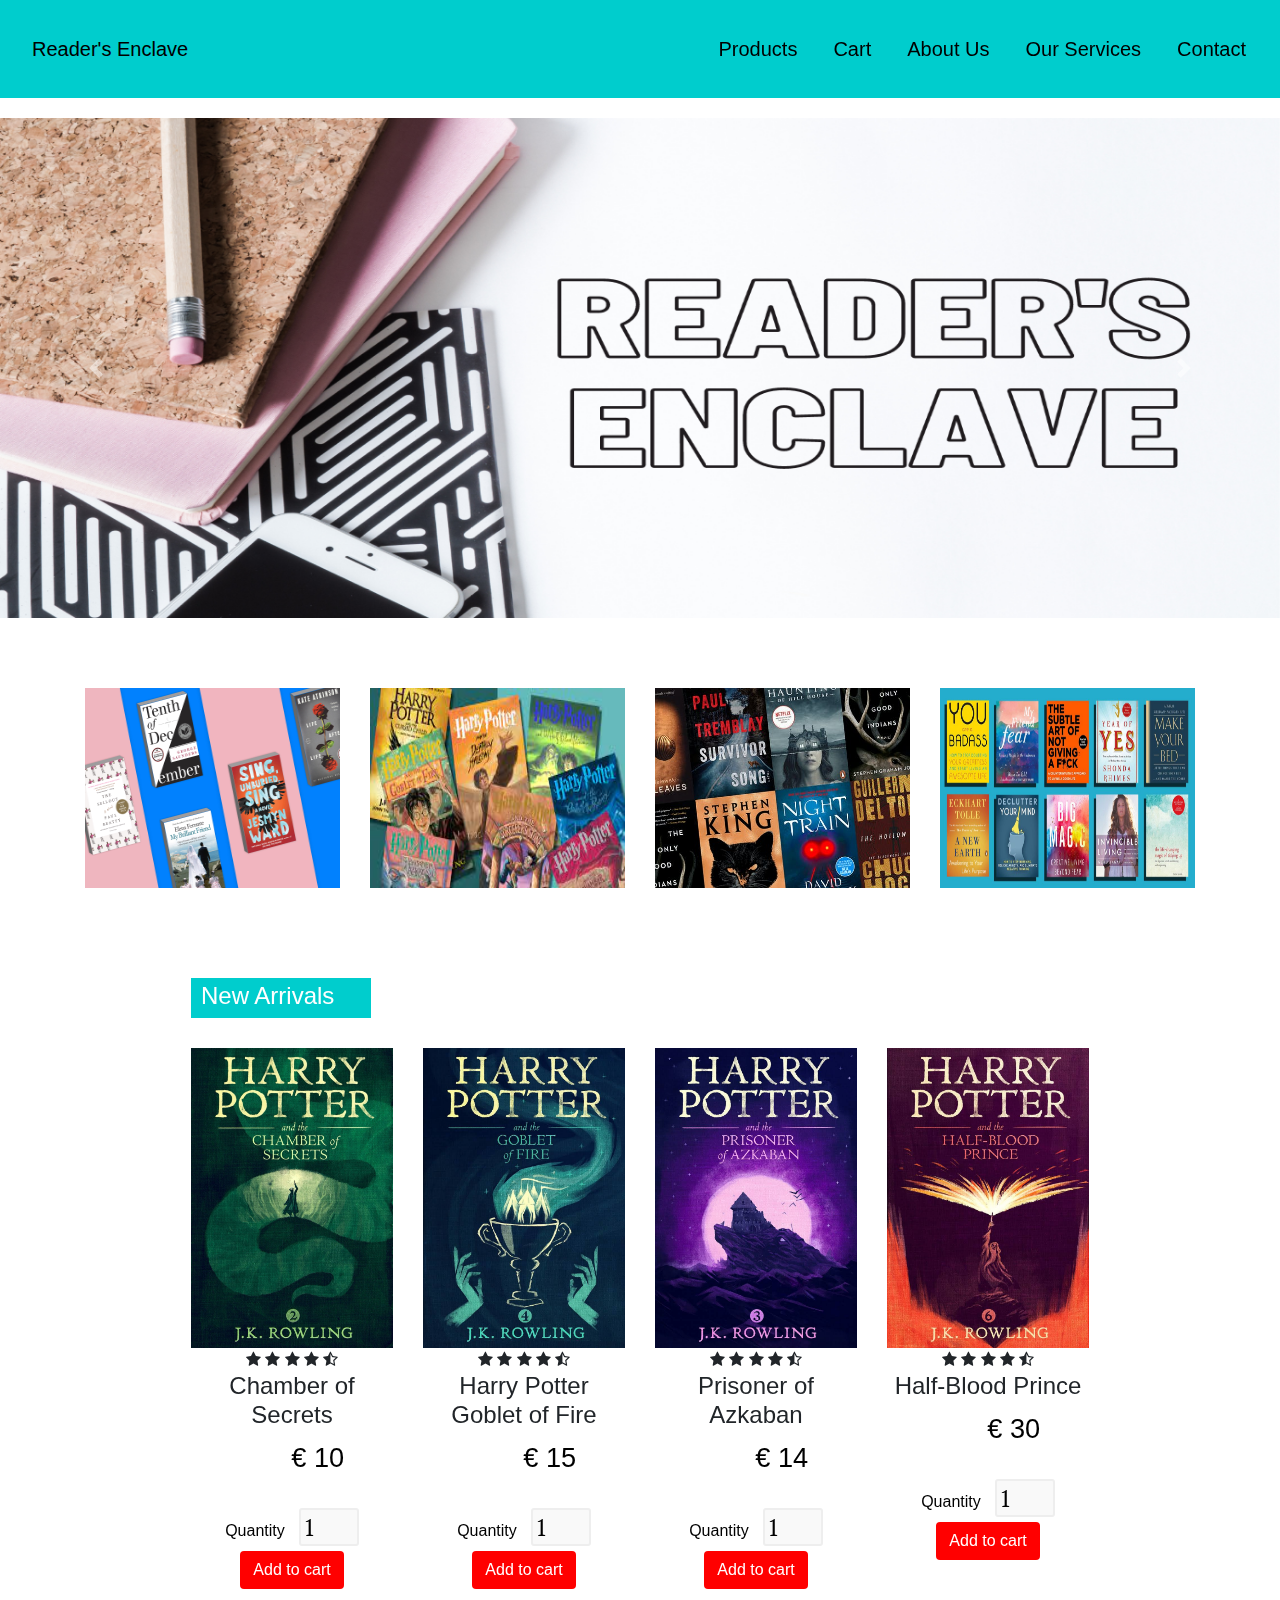
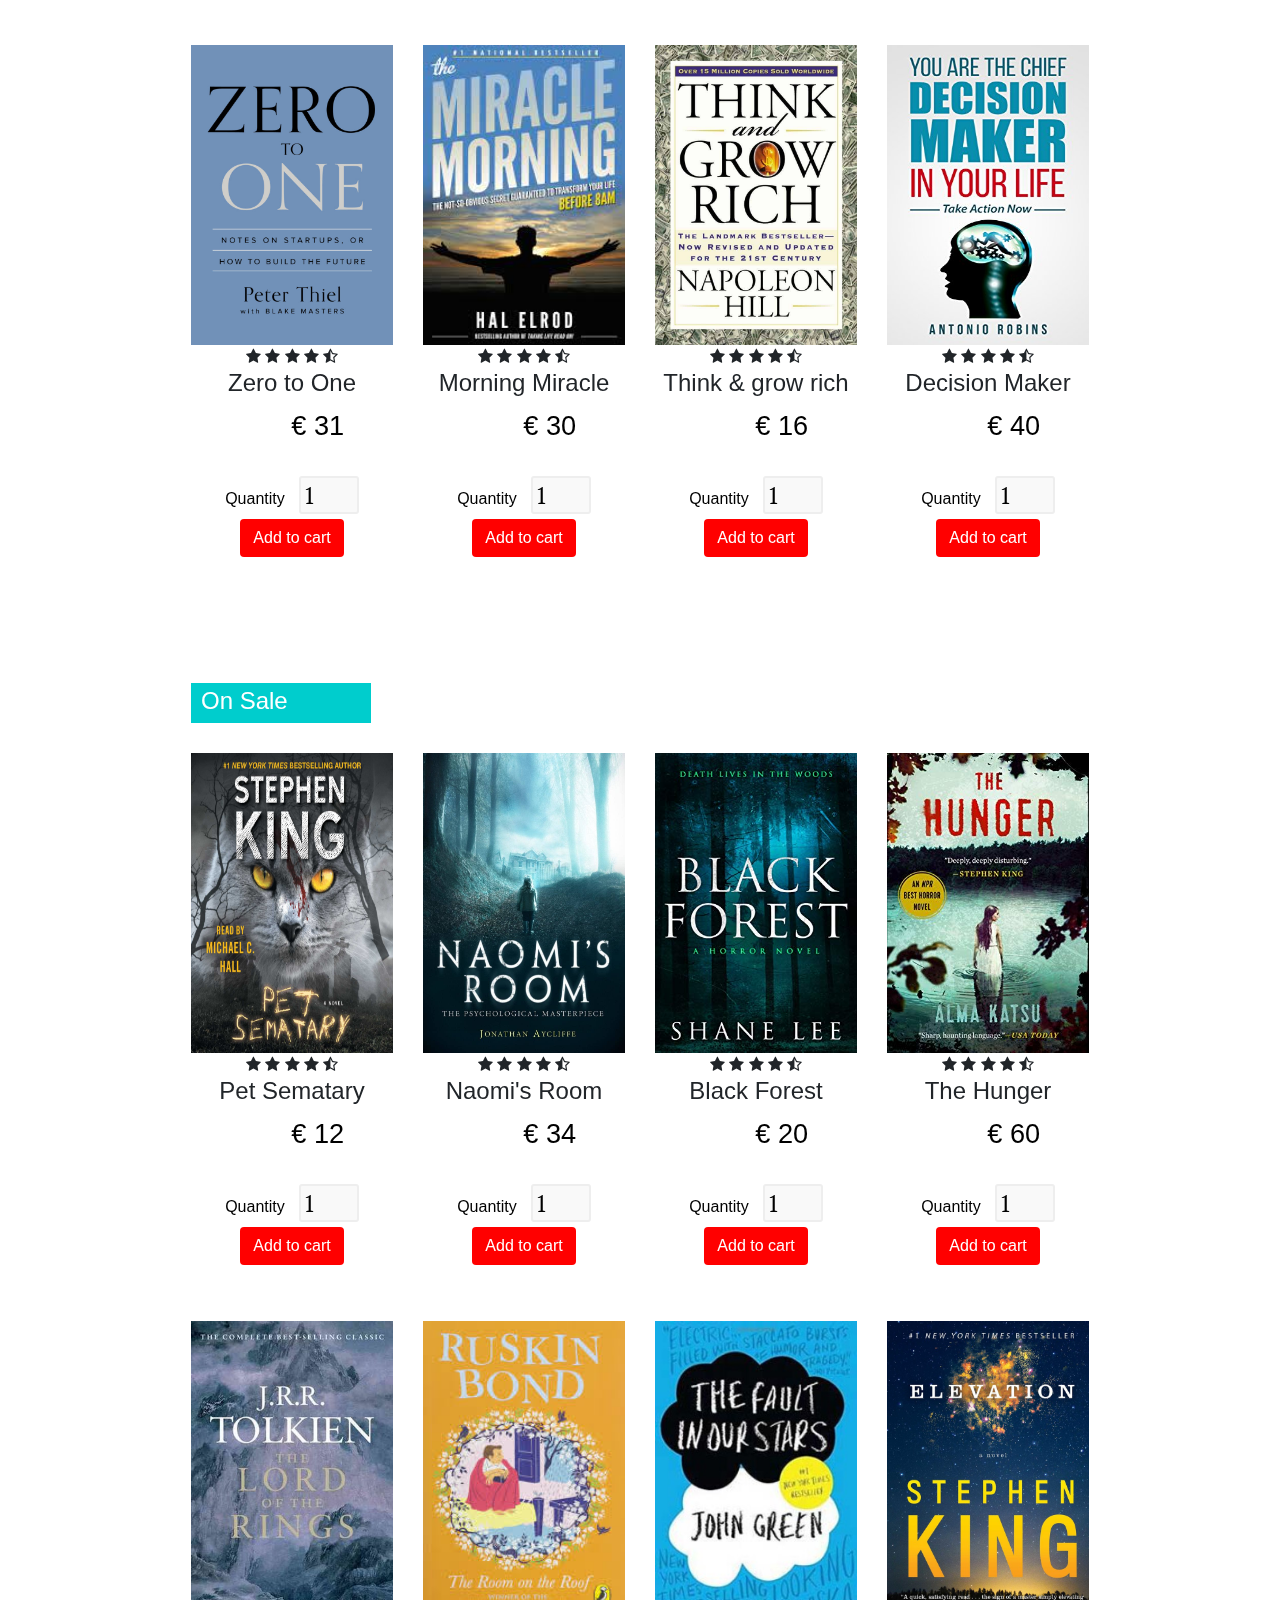
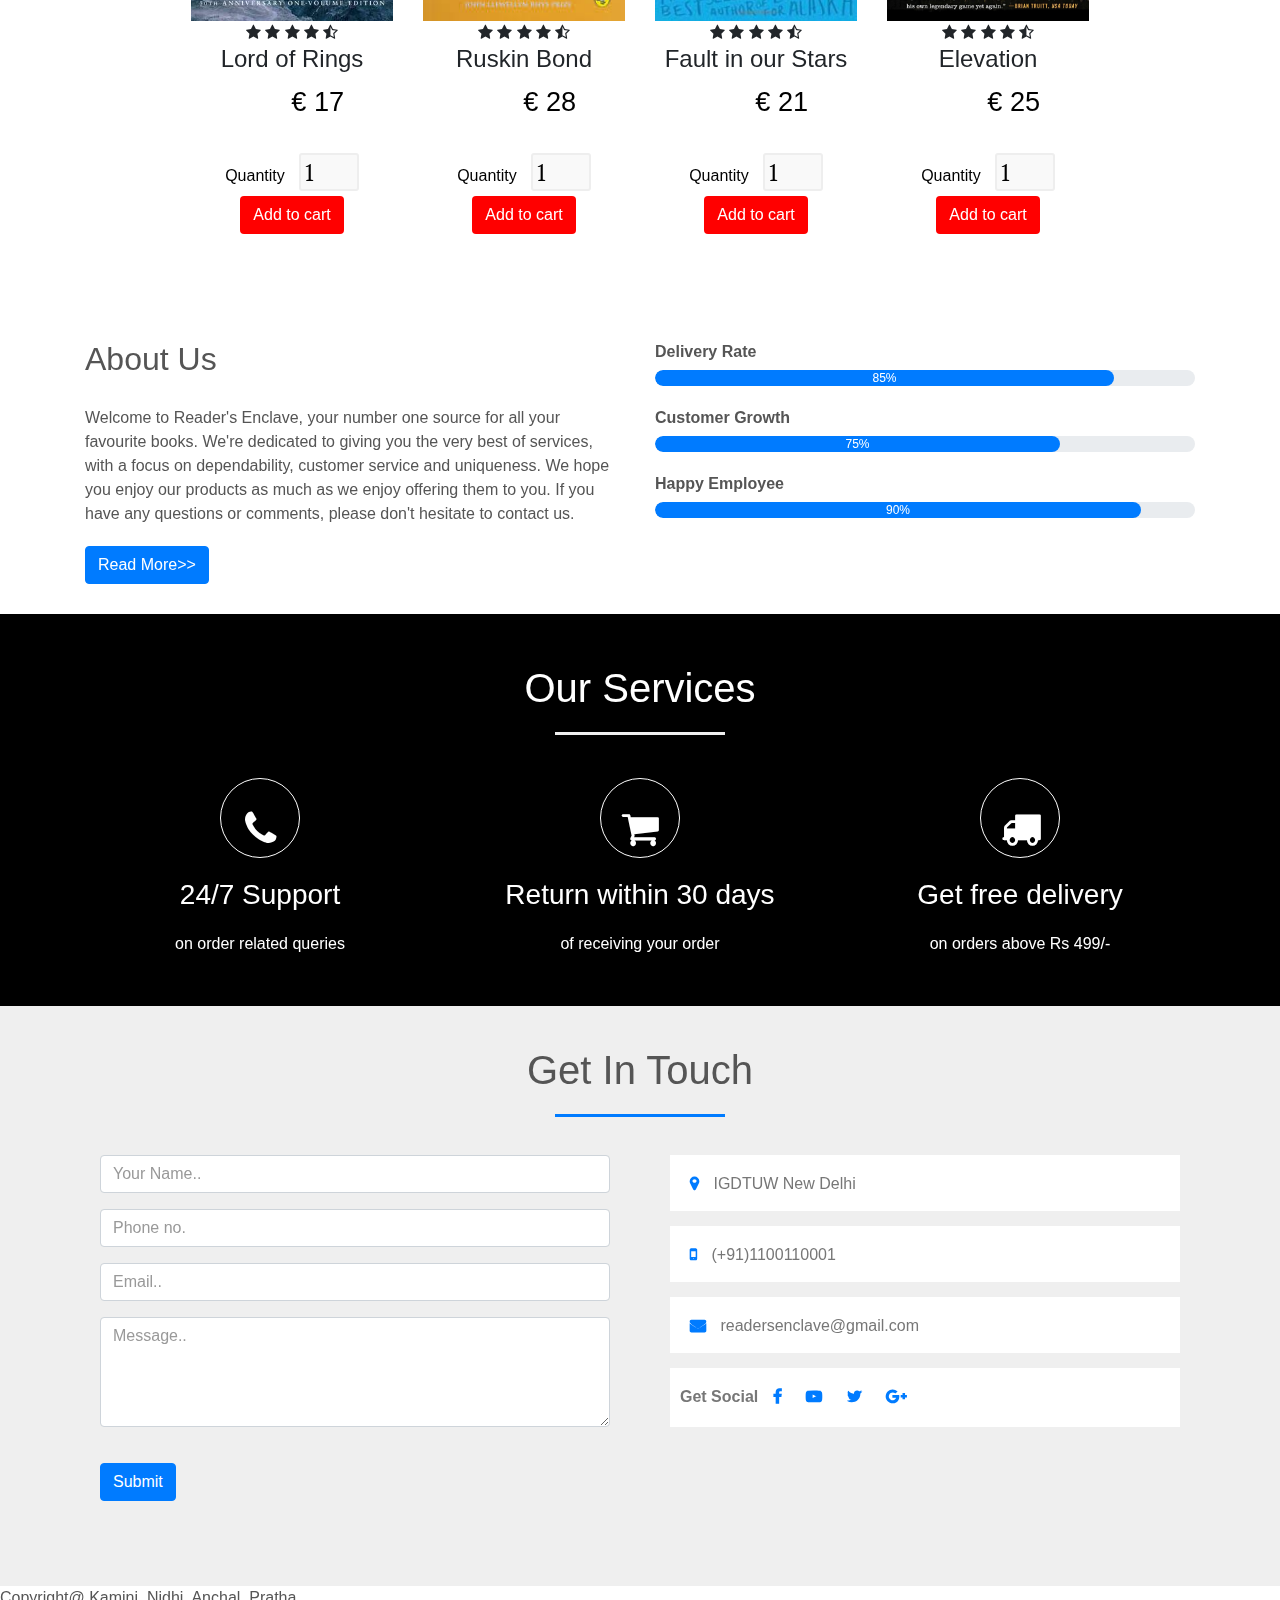
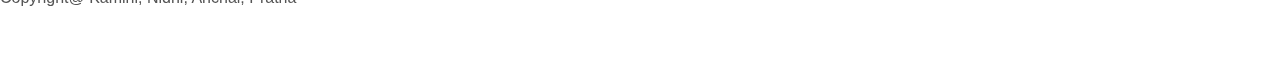
<file: Reader's Enclave/index.html>
<!DOCTYPE html>
<html>

<head>
	<title>Online Store</title>
	<meta charset="utf-8" />
	<meta name="viewpoint" content="width=device-width,initial-scal=1.0">
	<meta http-equip="X-UA-compatible" content="ie=edge">
	<link rel="stylesheet" href="style.css" media="screen" type="text/css" />
	<link rel="stylesheet" href="https://stackpath.bootstrapcdn.com/bootstrap/4.4.1/css/bootstrap.min.css">
	<link rel="stylesheet" href="https://stackpath.bootstrapcdn.com/font-awesome/4.7.0/css/font-awesome.min.css">
	<script type="text/javascript" src="http://ajax.googleapis.com/ajax/libs/jquery/2.0.3/jquery.min.js"></script>
	<script type="text/javascript" src="store_Jquery.js"></script>
	<script src="https://stackpath.bootstrapcdn.com/bootstrap/4.4.1/js/bootstrap.min.js"></script>
</head>

<body>

	<section id="nav-bar">
		<nav class="navbar navbar-expand-lg navbar-light">

			<button class="navbar-toggler" type="button" data-toggle="collapse" data-target="#navbarNav"
				aria-controls="navbarNav" aria-expanded="false" aria-label="Toggle navigation">
				<span class="navbar-toggler-icon"></span>
			</button>
			<div class="topnav">
				<a style="color:black;" class="active" href="#home">Reader's Enclave</a>
			</div>
			<div class="collapse navbar-collapse" id="navbarNav">

				<ul class="navbar-nav ml-auto">

					<li class="nav-item">
						<a style="color:black;" class="nav-link" href="#new-arrivals">Products</a>
					</li>
					<li class="nav-item">
						<a style="color:black;" class="nav-link" href="cart.html">Cart</a>

					</li>


					<li class="nav-item">
						<a style="color:black;" class="nav-link" href="#about">About Us</a>
					</li>

					<li class="nav-item">
						<a style="color:black;" class="nav-link" href="#services">Our Services</a>
					</li>


					<li class="nav-item">
						<a style="color:black;" class="nav-link" href="#contact">Contact</a>
					</li>


				</ul>
			</div>
		</nav>


		<div class="slider">
			<div id="carouselExampleInterval" class="carousel slide" data-ride="carousel">
				<div class="carousel-inner">
					<div class="carousel-item active" data-interval="10000">
						<img src="images/image2.png" class="d-block w-100" alt="..." style="width:auto;height:500px;">
					</div>
					<div class="carousel-item" data-interval="2000">
						<img src="images/image1.jpg" class="d-block w-100" alt="..." style="width:auto;height:500px;">
					</div>
					<div class="carousel-item">
						<img src="images/image4.jpg" class="d-block w-100" alt="..." style="width:auto;height:500px;">
					</div>
				</div>
				<a class="carousel-control-prev" href="#carouselExampleInterval" role="button" data-slide="prev">
					<span class="carousel-control-prev-icon" aria-hidden="true"></span>
					<span class="sr-only">Previous</span>
				</a>
				<a class="carousel-control-next" href="#carouselExampleInterval" role="button" data-slide="next">
					<span class="carousel-control-next-icon" aria-hidden="true"></span>
					<span class="sr-only">Next</span>
				</a>
			</div>
		</div>




		<!------Featured Categories----->
		<section class="featured-categories">
			<div class="container">
				<div class="row">
					<div class="col-md-3">
						<img src="images/fiction.jpg">
					</div>
					<div class="col-md-3">
						<img src="images/harry.jfif">
					</div>
					<div class="col-md-3">
						<img src="images/horror.jpg">
					</div>
					<div class="col-md-3">
						<img src="images/motivation.jpg">
					</div>


				</div>

			</div>
		</section>


		<section id="new-arrivals">
			<div id="site">
				<div class="container">
					<div class="title-box">
						<h2>New Arrivals</h2>
					</div>
					<div class="row">
						<div class="col-md-3">
							<div class="product-top">
								<img src="images/ha1.jpg">
								<div class="overlay-right">
									<button type="button" class="btn btn-secondary" title="Quick Shop">
										<i class="fa fa-eye"></i>
									</button>

									<button type="button" class="btn btn-secondary" title="Add to Wishlist">
										<i class="fa fa-heart-o"></i>
									</button>

									<button type="button" class="btn btn-secondary" title="Add to Cart">
										<i class="fa fa-shopping-cart"></i>
									</button>
								</div>
							</div>


							<div class="product-bottom text-center">
								<i class="fa fa-star"></i>
								<i class="fa fa-star"></i>
								<i class="fa fa-star"></i>
								<i class="fa fa-star"></i>
								<i class="fa fa-star-half-o"></i>
								<h4>Chamber of Secrets</h4>
								<div class="product-description" data-name="Harry Potter Novel" data-price="10">

									<p class="product-price">&euro; 10</p>
									<form class="add-to-cart" action="cart.html" method="put">
										<div>
											<label for="qty-2">Quantity</label>
											<input type="text" name="qty-2" id="qty-2" class="qty" value="1" />
										</div>
										<p><input type="submit" value="Add to cart" class="btn" /></p>
									</form>

								</div>
							</div>
						</div>


						<div class="col-md-3">
							<div class="product-top">
								<img src="images/ha2.jfif">
								<div class="overlay-right">
									<button type="button" class="btn btn-secondary" title="Quick Shop">
										<i class="fa fa-eye"></i>
									</button>

									<button type="button" class="btn btn-secondary" title="Add to Wishlist">
										<i class="fa fa-heart-o"></i>
									</button>

									<button type="button" class="btn btn-secondary" title="Add to Cart">
										<i class="fa fa-shopping-cart"></i>
									</button>
								</div>
							</div>


							<div class="product-bottom text-center">
								<i class="fa fa-star"></i>
								<i class="fa fa-star"></i>
								<i class="fa fa-star"></i>
								<i class="fa fa-star"></i>
								<i class="fa fa-star-half-o"></i>
								<h4>Harry Potter Goblet of Fire</h4>
								<div class="product-description" data-name="Harry Potter Novel" data-price="15">

									<p class="product-price">&euro; 15</p>
									<form class="add-to-cart" action="cart.html" method="put">
										<div>
											<label for="qty-2">Quantity</label>
											<input type="text" name="qty-2" id="qty-2" class="qty" value="1" />
										</div>
										<p><input type="submit" value="Add to cart" class="btn" /></p>
									</form>

								</div>
							</div>
						</div>



						<div class="col-md-3">
							<div class="product-top">
								<img src="images/ha3.jfif">
								<div class="overlay-right">
									<button type="button" class="btn btn-secondary" title="Quick Shop">
										<i class="fa fa-eye"></i>
									</button>

									<button type="button" class="btn btn-secondary" title="Add to Wishlist">
										<i class="fa fa-heart-o"></i>
									</button>

									<button type="button" class="btn btn-secondary" title="Add to Cart">
										<i class="fa fa-shopping-cart"></i>
									</button>
								</div>
							</div>


							<div class="product-bottom text-center">
								<i class="fa fa-star"></i>
								<i class="fa fa-star"></i>
								<i class="fa fa-star"></i>
								<i class="fa fa-star"></i>
								<i class="fa fa-star-half-o"></i>
								<h4>Prisoner of Azkaban</h4>
								<div class="product-description" data-name="Harry Potter Novel" data-price="14">

									<p class="product-price">&euro; 14</p>
									<form class="add-to-cart" action="cart.html" method="put">
										<div>
											<label for="qty-2">Quantity</label>
											<input type="text" name="qty-2" id="qty-2" class="qty" value="1" />
										</div>
										<p><input type="submit" value="Add to cart" class="btn" /></p>
									</form>

								</div>
							</div>
						</div>



						<div class="col-md-3">
							<div class="product-top">
								<img src="images/ha4.jfif">
								<div class="overlay-right">
									<button type="button" class="btn btn-secondary" title="Quick Shop">
										<i class="fa fa-eye"></i>
									</button>

									<button type="button" class="btn btn-secondary" title="Add to Wishlist">
										<i class="fa fa-heart-o"></i>
									</button>

									<button type="button" class="btn btn-secondary" title="Add to Cart">
										<i class="fa fa-shopping-cart"></i>
									</button>
								</div>
							</div>


							<div class="product-bottom text-center">
								<i class="fa fa-star"></i>
								<i class="fa fa-star"></i>
								<i class="fa fa-star"></i>
								<i class="fa fa-star"></i>
								<i class="fa fa-star-half-o"></i>
								<h4>Half-Blood Prince</h4>
								<div class="product-description" data-name="Harry Potter Novel" data-price="30">

									<p class="product-price">&euro; 30</p>
									<form class="add-to-cart" action="cart.html" method="put">
										<div>
											<label for="qty-2">Quantity</label>
											<input type="text" name="qty-2" id="qty-2" class="qty" value="1" />
										</div>
										<p><input type="submit" value="Add to cart" class="btn" /></p>
									</form>

								</div>
							</div>
						</div>

					</div>



					<div class="row">
						<div class="col-md-3">
							<div class="product-top">
								<img src="images/m2.jpg">
								<div class="overlay-right">
									<button type="button" class="btn btn-secondary" title="Quick Shop">
										<i class="fa fa-eye"></i>
									</button>

									<button type="button" class="btn btn-secondary" title="Add to Wishlist">
										<i class="fa fa-heart-o"></i>
									</button>

									<button type="button" class="btn btn-secondary" title="Add to Cart">
										<i class="fa fa-shopping-cart"></i>
									</button>
								</div>
							</div>


							<div class="product-bottom text-center">
								<i class="fa fa-star"></i>
								<i class="fa fa-star"></i>
								<i class="fa fa-star"></i>
								<i class="fa fa-star"></i>
								<i class="fa fa-star-half-o"></i>
								<h4>Zero to One</h4>
								<div class="product-description" data-name="Motivational Book" data-price="31">

									<p class="product-price">&euro; 31</p>
									<form class="add-to-cart" action="cart.html" method="put">
										<div>
											<label for="qty-2">Quantity</label>
											<input type="text" name="qty-2" id="qty-2" class="qty" value="1" />
										</div>
										<p><input type="submit" value="Add to cart" class="btn" /></p>
									</form>

								</div>
							</div>
						</div>


						<div class="col-md-3">
							<div class="product-top">
								<img src="images/m3.jfif">
								<div class="overlay-right">
									<button type="button" class="btn btn-secondary" title="Quick Shop">
										<i class="fa fa-eye"></i>
									</button>

									<button type="button" class="btn btn-secondary" title="Add to Wishlist">
										<i class="fa fa-heart-o"></i>
									</button>

									<button type="button" class="btn btn-secondary" title="Add to Cart">
										<i class="fa fa-shopping-cart"></i>
									</button>
								</div>
							</div>


							<div class="product-bottom text-center">
								<i class="fa fa-star"></i>
								<i class="fa fa-star"></i>
								<i class="fa fa-star"></i>
								<i class="fa fa-star"></i>
								<i class="fa fa-star-half-o"></i>
								<h4>Morning Miracle</h4>
								<div class="product-description" data-name="Motivational Book" data-price="30">

									<p class="product-price">&euro; 30</p>
									<form class="add-to-cart" action="cart.html" method="put">
										<div>
											<label for="qty-2">Quantity</label>
											<input type="text" name="qty-2" id="qty-2" class="qty" value="1" />
										</div>
										<p><input type="submit" value="Add to cart" class="btn" /></p>
									</form>

								</div>
							</div>
						</div>



						<div class="col-md-3">
							<div class="product-top">
								<img src="images/m4.jpg">
								<div class="overlay-right">
									<button type="button" class="btn btn-secondary" title="Quick Shop">
										<i class="fa fa-eye"></i>
									</button>

									<button type="button" class="btn btn-secondary" title="Add to Wishlist">
										<i class="fa fa-heart-o"></i>
									</button>

									<button type="button" class="btn btn-secondary" title="Add to Cart">
										<i class="fa fa-shopping-cart"></i>
									</button>
								</div>
							</div>


							<div class="product-bottom text-center">
								<i class="fa fa-star"></i>
								<i class="fa fa-star"></i>
								<i class="fa fa-star"></i>
								<i class="fa fa-star"></i>
								<i class="fa fa-star-half-o"></i>
								<h4>Think & grow rich</h4>
								<div class="product-description" data-name="Motivational Book" data-price="16">

									<p class="product-price">&euro; 16</p>
									<form class="add-to-cart" action="cart.html" method="put">
										<div>
											<label for="qty-2">Quantity</label>
											<input type="text" name="qty-2" id="qty-2" class="qty" value="1" />
										</div>
										<p><input type="submit" value="Add to cart" class="btn" /></p>
									</form>

								</div>
							</div>
						</div>



						<div class="col-md-3">
							<div class="product-top">
								<img src="images/m1.jpg">
								<div class="overlay-right">
									<button type="button" class="btn btn-secondary" title="Quick Shop">
										<i class="fa fa-eye"></i>
									</button>

									<button type="button" class="btn btn-secondary" title="Add to Wishlist">
										<i class="fa fa-heart-o"></i>
									</button>

									<button type="button" class="btn btn-secondary" title="Add to Cart">
										<i class="fa fa-shopping-cart"></i>
									</button>
								</div>
							</div>


							<div class="product-bottom text-center">
								<i class="fa fa-star"></i>
								<i class="fa fa-star"></i>
								<i class="fa fa-star"></i>
								<i class="fa fa-star"></i>
								<i class="fa fa-star-half-o"></i>
								<h4>Decision Maker</h4>
								<div class="product-description" data-name="Motivational Book" data-price="40">

									<p class="product-price">&euro; 40</p>
									<form class="add-to-cart" action="cart.html" method="put">
										<div>
											<label for="qty-2">Quantity</label>
											<input type="text" name="qty-2" id="qty-2" class="qty" value="1" />
										</div>
										<p><input type="submit" value="Add to cart" class="btn" /></p>
									</form>

								</div>
							</div>
						</div>
					</div>






				</div>
			</div>
		</section>


		<section class="on-sale">
			<div id="site">
				<div class="container">
					<div class="title-box">
						<h2>On Sale</h2>
					</div>
					<div class="row">
						<div class="col-md-3">
							<div class="product-top">
								<img src="images/h1.jpg">
								<div class="overlay-right">
									<button type="button" class="btn btn-secondary" title="Quick Shop">
										<i class="fa fa-eye"></i>
									</button>

									<button type="button" class="btn btn-secondary" title="Add to Wishlist">
										<i class="fa fa-heart-o"></i>
									</button>

									<button type="button" class="btn btn-secondary" title="Add to Cart">
										<i class="fa fa-shopping-cart"></i>
									</button>
								</div>
							</div>


							<div class="product-bottom text-center">
								<i class="fa fa-star"></i>
								<i class="fa fa-star"></i>
								<i class="fa fa-star"></i>
								<i class="fa fa-star"></i>
								<i class="fa fa-star-half-o"></i>
								<h4>Pet Sematary</h4>
								<div class="product-description" data-name="Horror Book" data-price="12">

									<p class="product-price">&euro; 12</p>
									<form class="add-to-cart" action="cart.html" method="put">
										<div>
											<label for="qty-2">Quantity</label>
											<input type="text" name="qty-2" id="qty-2" class="qty" value="1" />
										</div>
										<p><input type="submit" value="Add to cart" class="btn" /></p>
									</form>

								</div>
							</div>
						</div>


						<div class="col-md-3">
							<div class="product-top">
								<img src="images/h2.jpg">
								<div class="overlay-right">
									<button type="button" class="btn btn-secondary" title="Quick Shop">
										<i class="fa fa-eye"></i>
									</button>

									<button type="button" class="btn btn-secondary" title="Add to Wishlist">
										<i class="fa fa-heart-o"></i>
									</button>

									<button type="button" class="btn btn-secondary" title="Add to Cart">
										<i class="fa fa-shopping-cart"></i>
									</button>
								</div>
							</div>


							<div class="product-bottom text-center">
								<i class="fa fa-star"></i>
								<i class="fa fa-star"></i>
								<i class="fa fa-star"></i>
								<i class="fa fa-star"></i>
								<i class="fa fa-star-half-o"></i>
								<h4>Naomi's Room</h4>

								<div class="product-description" data-name="Horror Book" data-price="34">

									<p class="product-price">&euro; 34</p>
									<form class="add-to-cart" action="cart.html" method="put">
										<div>
											<label for="qty-2">Quantity</label>
											<input type="text" name="qty-2" id="qty-2" class="qty" value="1" />
										</div>
										<p><input type="submit" value="Add to cart" class="btn" /></p>
									</form>

								</div>
							</div>
						</div>



						<div class="col-md-3">
							<div class="product-top">
								<img src="images/h3.jpg">
								<div class="overlay-right">
									<button type="button" class="btn btn-secondary" title="Quick Shop">
										<i class="fa fa-eye"></i>
									</button>

									<button type="button" class="btn btn-secondary" title="Add to Wishlist">
										<i class="fa fa-heart-o"></i>
									</button>

									<button type="button" class="btn btn-secondary" title="Add to Cart">
										<i class="fa fa-shopping-cart"></i>
									</button>
								</div>
							</div>


							<div class="product-bottom text-center">
								<i class="fa fa-star"></i>
								<i class="fa fa-star"></i>
								<i class="fa fa-star"></i>
								<i class="fa fa-star"></i>
								<i class="fa fa-star-half-o"></i>
								<h4>Black Forest</h4>
								<div class="product-description" data-name="Horror Book" data-price="20">

									<p class="product-price">&euro; 20</p>
									<form class="add-to-cart" action="cart.html" method="put">
										<div>
											<label for="qty-2">Quantity</label>
											<input type="text" name="qty-2" id="qty-2" class="qty" value="1" />
										</div>
										<p><input type="submit" value="Add to cart" class="btn" /></p>
									</form>

								</div>
							</div>
						</div>



						<div class="col-md-3">
							<div class="product-top">
								<img src="images/h4.jpg">
								<div class="overlay-right">
									<button type="button" class="btn btn-secondary" title="Quick Shop">
										<i class="fa fa-eye"></i>
									</button>

									<button type="button" class="btn btn-secondary" title="Add to Wishlist">
										<i class="fa fa-heart-o"></i>
									</button>

									<button type="button" class="btn btn-secondary" title="Add to Cart">
										<i class="fa fa-shopping-cart"></i>
									</button>
								</div>
							</div>


							<div class="product-bottom text-center">
								<i class="fa fa-star"></i>
								<i class="fa fa-star"></i>
								<i class="fa fa-star"></i>
								<i class="fa fa-star"></i>
								<i class="fa fa-star-half-o"></i>
								<h4>The Hunger</h4>
								<div class="product-description" data-name="Horror Book" data-price="60">

									<p class="product-price">&euro; 60</p>
									<form class="add-to-cart" action="cart.html" method="put">
										<div>
											<label for="qty-2">Quantity</label>
											<input type="text" name="qty-2" id="qty-2" class="qty" value="1" />
										</div>
										<p><input type="submit" value="Add to cart" class="btn" /></p>
									</form>

								</div>
							</div>
						</div>

					</div>



					<div class="row">
						<div class="col-md-3">
							<div class="product-top">
								<img src="images/f1.jpg">
								<div class="overlay-right">
									<button type="button" class="btn btn-secondary" title="Quick Shop">
										<i class="fa fa-eye"></i>
									</button>

									<button type="button" class="btn btn-secondary" title="Add to Wishlist">
										<i class="fa fa-heart-o"></i>
									</button>


								</div>
							</div>


							<div class="product-bottom text-center">
								<i class="fa fa-star"></i>
								<i class="fa fa-star"></i>
								<i class="fa fa-star"></i>
								<i class="fa fa-star"></i>
								<i class="fa fa-star-half-o"></i>
								<h4>Lord of Rings</h4>
								<div class="product-description" data-name="Fiction" data-price="17">

									<p class="product-price">&euro; 17</p>
									<form class="add-to-cart" action="cart.html" method="put">
										<div>
											<label for="qty-2">Quantity</label>
											<input type="text" name="qty-2" id="qty-2" class="qty" value="1" />
										</div>
										<p><input type="submit" value="Add to cart" class="btn" /></p>
									</form>

								</div>
							</div>
						</div>


						<div class="col-md-3">
							<div class="product-top">
								<img src="images/f2.jfif">
								<div class="overlay-right">
									<button type="button" class="btn btn-secondary" title="Quick Shop">
										<i class="fa fa-eye"></i>
									</button>

									<button type="button" class="btn btn-secondary" title="Add to Wishlist">
										<i class="fa fa-heart-o"></i>
									</button>

									<button type="button" class="btn btn-secondary" title="Add to Cart">
										<i class="fa fa-shopping-cart"></i>
									</button>
								</div>
							</div>


							<div class="product-bottom text-center">
								<i class="fa fa-star"></i>
								<i class="fa fa-star"></i>
								<i class="fa fa-star"></i>
								<i class="fa fa-star"></i>
								<i class="fa fa-star-half-o"></i>
								<h4>Ruskin Bond</h4>
								<div class="product-description" data-name="Fiction" data-price="28">

									<p class="product-price">&euro; 28</p>
									<form class="add-to-cart" action="cart.html" method="put">
										<div>
											<label for="qty-2">Quantity</label>
											<input type="text" name="qty-2" id="qty-2" class="qty" value="1" />
										</div>
										<p><input type="submit" value="Add to cart" class="btn" /></p>
									</form>

								</div>
							</div>
						</div>



						<div class="col-md-3">
							<div class="product-top">
								<img src="images/f3.jfif">
								<div class="overlay-right">
									<button type="button" class="btn btn-secondary" title="Quick Shop">
										<i class="fa fa-eye"></i>
									</button>

									<button type="button" class="btn btn-secondary" title="Add to Wishlist">
										<i class="fa fa-heart-o"></i>
									</button>

									<button type="button" class="btn btn-secondary" title="Add to Cart">
										<i class="fa fa-shopping-cart"></i>
									</button>
								</div>
							</div>


							<div class="product-bottom text-center">
								<i class="fa fa-star"></i>
								<i class="fa fa-star"></i>
								<i class="fa fa-star"></i>
								<i class="fa fa-star"></i>
								<i class="fa fa-star-half-o"></i>
								<h4>Fault in our Stars</h4>
								<div class="product-description" data-name="Fiction" data-price="21">

									<p class="product-price">&euro; 21</p>
									<form class="add-to-cart" action="cart.html" method="put">
										<div>
											<label for="qty-2">Quantity</label>
											<input type="text" name="qty-2" id="qty-2" class="qty" value="1" />
										</div>
										<p><input type="submit" value="Add to cart" class="btn" /></p>
									</form>

								</div>
							</div>
						</div>



						<div class="col-md-3">
							<div class="product-top">
								<img src="images/f4.jpg">
								<div class="overlay-right">
									<button type="button" class="btn btn-secondary" title="Quick Shop">
										<i class="fa fa-eye"></i>
									</button>

									<button type="button" class="btn btn-secondary" title="Add to Wishlist">
										<i class="fa fa-heart-o"></i>
									</button>

									<button type="button" class="btn btn-secondary" title="Add to Cart">
										<i class="fa fa-shopping-cart"></i>
									</button>
								</div>
							</div>


							<div class="product-bottom text-center">
								<i class="fa fa-star"></i>
								<i class="fa fa-star"></i>
								<i class="fa fa-star"></i>
								<i class="fa fa-star"></i>
								<i class="fa fa-star-half-o"></i>
								<h4>Elevation</h4>

								<div class="product-description" data-name="Fiction" data-price="25">

									<p class="product-price">&euro; 25</p>
									<form class="add-to-cart" action="cart.html" method="put">
										<div>
											<label for="qty-2">Quantity</label>
											<input type="text" name="qty-2" id="qty-2" class="qty" value="1" />
										</div>
										<p><input type="submit" value="Add to cart" class="btn" /></p>
									</form>

								</div>
							</div>
						</div>
					</div>






				</div>
			</div>
		</section>















		<!------About Section------->
		<section id="about">
			<div class="container">
				<div class="row">
					<div class="col-md-6">
						<h2>About Us</h2>
						<div class="about-content">
							Welcome to Reader's Enclave, your number one source for all your favourite books. We're
							dedicated to giving you the very best of services, with a focus on dependability, customer
							service and uniqueness.
							We hope you enjoy our products as much as we enjoy offering them to you. If you have any
							questions or comments, please don't hesitate to contact us.


						</div>
						<button type="button" class="btn btn-primary">Read More>>

						</button>

					</div>
					<div class="col-md-6 skills-bar">
						<p>Delivery Rate</p>
						<div class="progress">
							<div class="progress-bar" style="width:85%;">85%</div>
						</div>

						<p>Customer Growth</p>
						<div class="progress">
							<div class="progress-bar" style="width:75%;">75%</div>
						</div>

						<p>Happy Employee</p>
						<div class="progress">
							<div class="progress-bar" style="width:90%;">90%</div>
						</div>

					</div>
				</div>

			</div>

			<!------Services Section------->
			<section id="services">

				<div class="container">
					<h1>Our Services</h1>
					<div class="row services">
						<div class="col-md-4 text-center">
							<div class="icon">
								<i class="fa fa-phone"></i>
							</div>
							<h3> 24/7 Support</h3>
							<p>on order related queries</p>
						</div>

						<div class="col-md-4 text-center">
							<div class="icon">
								<i class="fa fa-shopping-cart"></i>
							</div>
							<h3> Return within 30 days</h3>
							<p>of receiving your order</p>
						</div>

						<div class="col-md-4 text-center">
							<div class="icon">
								<i class="fa fa-truck"></i>
							</div>
							<h3>Get free delivery</h3>
							<p>on orders above Rs 499/-</p>
						</div>
					</div>
				</div>

			</section>



			<!------COntact------------>
			<section id="contact">

				<div class="container">
					<h1>Get In Touch</h1>
					<div class="row">
						<div class="col-md-6">
							<form class="contact-form">
								<div class="form-group">
									<input type="text" class="form-control" placeholder="Your Name..">
								</div>
								<div class="form-group">
									<input type="number" class="form-control" placeholder="Phone no.">
								</div>
								<div class="form-group">
									<input type="email" class="form-control" placeholder="Email..">
								</div>
								<div class="form-group">
									<textarea class="form-control" rows="4" placeholder="Message.."></textarea>
								</div>

								<button type="submit" class="btn btn-primary">Submit</button>
							</form>
						</div>
						<div class="col-md-6 contact-info">
							<div class="follow"><b><i class="fa fa-map-marker"></i> </b>IGDTUW New Delhi</div>
							<div class="follow"><b><i class="fa fa-mobile"></i> </b>(+91)1100110001</div>
							<div class="follow"><b><i class="fa fa-envelope"></i> </b>readersenclave@gmail.com</div>


							<div class="follow"><label><b>Get Social </b></label>
								<a href="https://www.facebook.com/"><i class="fa fa-facebook"></i></a>
								<a href="https://www.youtube.com/"><i class="fa fa-youtube-play"></i></a>
								<a href="https://twitter.com/login"><i class="fa fa-twitter"></i></a>
								<a href="https://myaccount.google.com/"><i class="fa fa-google-plus"></i></a>

							</div>
						</div>

					</div>

				</div>
			</section>
			<foot>
				<p>Copyright@ Kamini, Nidhi, Anchal, Pratha</p>
			</foot>
</body>

</html>
</file>
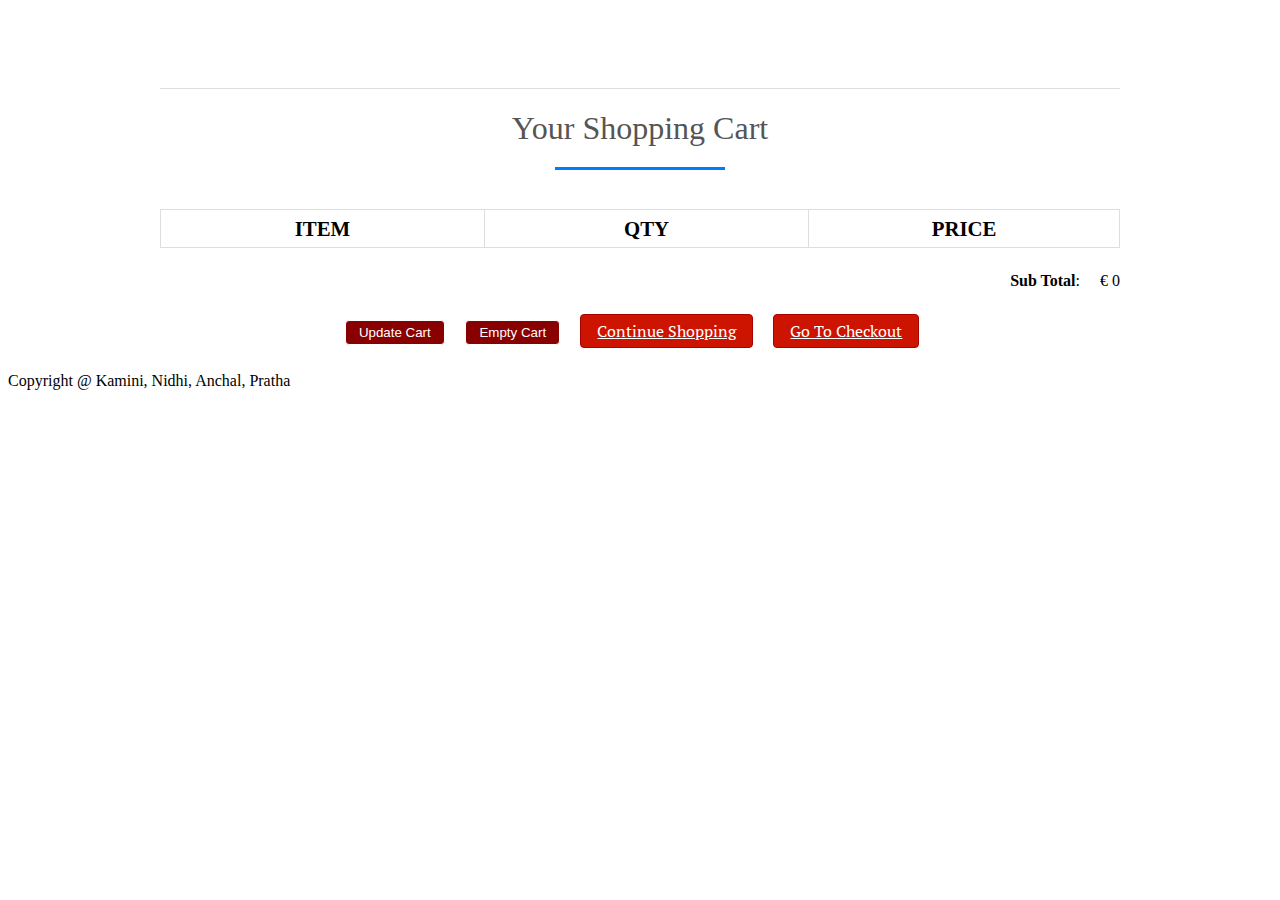
<file: Reader's Enclave/cart.html>
<!DOCTYPE html>
<html>
<head>
<title>Your Shopping Cart</title>
<meta charset="utf-8" />
<link rel="stylesheet" href="style.css" media="screen" type="text/css" />
<script type="text/javascript" src="http://ajax.googleapis.com/ajax/libs/jquery/2.0.3/jquery.min.js"></script>
<script type="text/javascript" src="store_Jquery.js"></script>
</head>

<body>

<div id="site">
	<header id="masthead">
		
	</header>
	<div id="content">
		<h1>Your Shopping Cart</h1>
		<form id="shopping-cart" action="cart.html" method="post">
			<table class="shopping-cart">
			  <thead>
				<tr>
					<th scope="col">Item</th>
					<th scope="col">Qty</th>
					<th scope="col" colspan="2">Price</th>
				</tr>
			  </thead>
			  <tbody>
			  
			  </tbody>
			</table>
			<p id="sub-total">
				<strong>Sub Total</strong>: <span id="stotal"></span>
			</p>
			<ul id="shopping-cart-actions">
				<li>
					<input type="submit" name="update" id="update-cart" class="btn" value="Update Cart" />
				</li>
				<li>
					<input type="submit" name="delete" id="empty-cart" class="btn" value="Empty Cart" />
				</li>
				<li>
					<a href="index.html" class="btn">Continue Shopping</a>
				</li>
				<li>
					<a href="checkout.html" class="btn">Go To Checkout</a>
				</li>
			</ul>
		</form>
	</div>
	
	

</div>

<foot>
	<p> Copyright @ Kamini, Nidhi, Anchal, Pratha</p>
</foot>

</body>
</html>
</file>
<file: Reader's Enclave/style.css>
@import url(http://fonts.googleapis.com/css?family=PT+Serif:400,700,400italic);
$itemGrow: 1.2;
$duration: 250ms;


*{
	margin:0;
	padding: 0;
}

#nav-bar
{
	position:sticky;
	top: 0;
	z-index: 10;
	
	
}

/* Add a black background color to the top navigation bar */
.topnav 
{
  	overflow: hidden;
	
 	
}

/* Style the links inside the navigation bar */
.topnav a 
{
  float: left;
  display: block;
  color: black;
  text-align: center;
  padding: 26px 16px;
  text-decoration: none;
  font-size: 17px;
  
}

/* Change the color of links on hover */
.topnav a:hover {
  background-color: #ddd;
  color: black;
}

/* Style the "active" element to highlight the current page */
.topnav a.active {
  background-color: #00CDCD;
  
}

.navbarNav ul .li
{
	color: white;
	background-color: black;
}

.topnav a 
{
  	background-color: white;
	font-size: 20px;
  
}
.navbar-brand img
{
	height:100px;
	padding-left:0;
	
}

.navbar-nav li
{
	padding: 0 10px;
}

.navbar-nav li a
{
	float: right;
	text-align: left;
	font-size: 20px;
	
	background-color: #00CDCD;
	
  	
	
}


#nav-bar ul li a:hover
{
	color:#007bff!important;  
}

.navbar
{
	background-color: #00CDCD;
	margin-bottom: 20px;
	
}

.navbar-toggler
{
	border: none;
	
}

.navbar-link
{
	color:#555!important;
	font-weight:600;
	font-size:16px;
}


#Slider
{
	
	width: auto;
	height: 240px;;
}



/*-----product images------*/
.featured-categories
{
	margin: 50px 0;
	
}

.featured-categories img
{
	width: 100%;
	padding: 20px 0;
	transition: 1s;
	cursor: pointer;
	height: 240px;
}

.featured-categories img:hover
{
	transform: scale(1.1)
}

/*---on sale---*/
.title-box
{
	background: #00CDCD;
	color: #fff;
	width: 180px;
	padding: 4px 10px;
	height: 40px;
	margin-bottom: 30px;
	display: flex;
	margin-top: 70px;
}



.title-box h2
{
	font-size: 24px;	
}
.title-box::after
{
	content: '';
	border-top: 40px #00cdcd;
	border-right: 50px solid transparent;
	position: absolute;
	display: flex;
	margin-top: -4px;
	margin-left: 170px;
}

h1, h2, h3, h4, h5, h6 {
	font-weight: normal;
	font-size: 50%;
}

#site {
	max-width: 960px;
	margin: 0 auto;
	padding: 0 1em;
}



/*-----product-top css-------*/

.product-top img
{
	width: 100%;
	height: 300px;
}
.overlay-right
{
	display: block;
	opacity: 0;
	position: absolute;
	top: 10%;
	margin-left: 0;
	width: 70px;
	margin-bottom: 5%;
	margin-top: 5%;
	
}
.overlay-right .fa
{
	cursor: pointer;
	background-color: #fff;
	color: #000;
	height: 35px;
	width: 35px;
	font-size: 20px;
	padding: 7px;
	margin-bottom: 5%;
	margin-top: 10px;;
	 

}
.overlay-right .btn-secondary
{
	background: none !important;
	border: none !important;
	box-shadow: none !important;
}
.product-top:hover .overlay-right
{
	opacity: 1;
	margin-left: 5%;
	transition: 0.5s;
}

.product-bottom h3
{
	font-size: 28px;
	padding-bottom: 10px; 
}

#masthead {
	margin-top: 3em;
	padding: 2em 0 0.5em 0;
	border-bottom: 1px solid #ddd;
}

#masthead h1 {
	margin: 0;
	font-size: 3.5em;
	overflow: hidden;
	padding-left: 85px;
	min-height: 82px;
	line-height: 2.3;
	
	
	
}

.tagline {
	float: right;
	color: #00CDCD;
	font-size: 14px;
	padding-top: 3.5em;
}

#products ul {
	margin: 1.5em 0;
	padding: 0;
	list-style: none;
	overflow: hidden;
}

#products li {
	float: left;
	width: 31%;
	margin: 0 1%;
	display: block;
}

.product-image {
	width: 100%;
	padding: 20px 0;
	transition: 1s;
	cursor: pointer;
	height: 300px;
	overflow: hidden;
	
}

.product-description {
	
	
	color: black;
	border-radius: 5px;
}

.product-name {
	text-align: center;
	color: black;
	margin: 0;
	font-size: 1.4em;
	
	
	text-transform: uppercase;
	letter-spacing: 0.1em;
}

.product-price {
	width: 2.7em;
	height: 2em;
	font-size: 1.7em;
	text-align: center;
	margin-left: 90px;
	background: #fff;
	color: black;
	
}

form.add-to-cart div
{
	text-align: center;
	color: black;

	
	
}

form.add-to-cart p 
{
	text-align: center;
	
	color: #00CDCD;
}

form.add-to-cart p .btn
{
	text-align: center;
	
	color: white;
	background: red;
	margin-bottom: 40px;
}


form input.qty {
	width: 60px;
	border: 2px solid #eee;
	font: 1.5em 'PT Serif', serif;
	background: #f9f9f9;
	color: #000;
	border-radius: 3px;
	margin-left: 0.4em;
	
}

.btn{
	display: inline-block;
	background: #800;
	color: white;
	
	padding: 0.3em 1em;
	text-align: center;
	border-radius: 4px;
	border: 1px solid white;
}
 a.btn {
	display: inline-block;
	background: #cc1400;
	color: #fff;
	font: 1em 'PT Serif', serif;
	padding: 0.3em 1em;
	text-align: center;
	border-radius: 4px;
	border: 1px solid #a00;
}


#slider
{
	width: 100%;
	height: 100px;
}

#about
{
	padding-top: 50px;
	padding-bottom: 50px;
	color:#555;
}


#about .btn
{
	margin-top:20px;
	margin-bottom:30px;
	
}

.about-content
{
	padding-top: 20px;
}

.skills-bar p
{
	margin-bottom:6px;
	font-weight: 600;
}

.progress-bar
{
	border-radius:16px;
}

.progress
{
	border-radius:16px!important;
	margin-bottom: 20px;
	
}

#services
{
	background: black;
	background-size: cover;
	background-position: center;
	color:#555!important;
	background-attachment: fixed;
	padding-top:50px;
	padding-bottom: 50px;
}



#services h1
{
	text-align: center;
	color:#fff!important;
	padding-bottom: 10px;
}

#services h1::after
{
	content: '';
	background:#efefef;
	display: block;
	height:3px;
	width:170px;
	margin: 20px auto 5px;
}
#services h3
{
	font-weight: 400;
	color: white;
	margin: auto;
}
#services p
{
	font-weight: 400;
	color: white;
	margin: auto;
	margin-top: 20px;
}


#services i
{
	
	color: white;
}

.icon
{
	font-size:40px;
	margin:20px auto;
	padding: 20px;
	height: 80px;
	width:80px;
	border:1px solid #fff;
	border-radius:50%;
}

.services .col-md-4:hover{
	background:#007bff;
	cursor: pointer;
	transition: 0.7s;
	
}


/*-------team-------*/
#team
{
	padding-top: 50px;
	padding-bottom: 50px;
	color: #555;
	
}

h1
{
	text-align: center;
	color: #555!important;
	padding-bottom: 10px;
}

h1::after
{
	content:'';
	background: #007bff;
	display: block;
	height: 3px;
	width: 170px;
	margin: 20px auto 5px;
}

.profile-pic .img-box
{
	opacity: 1;
	display: block;
	position: relative;
}

.profile-pic .img-box img
{
	filter: grayscale(1);
	
}

.profile-pic .img-box img:hover
{
	filter: grayscale(0);
	cursor: pointer;
	
}

.profile-pic h2
{
	font-size: 22px;
	font-weight: bold;
	margin-top:15px;
	color: #007bff!important;
	
}

.profile-pic h3
{
	font-size: 15px;
	font-weight: bold;
	margin-top:15px;
	color: black;
	
}

#team .fa
{
	height:25px;
	width: 25px;
	color: #007bff !important;
	background: #fff;
	padding: 4px;
	border-radius: 50%;
}

.img-box ul
{
	padding: 15px 0;
	position: absolute;
	z-index: 2;
	bottom: 0;
	left: 50%;
	transform: translateX(-50%);
	opacity: 0;
}

.img-box ul li
{
	padding: 5px;
	display: inline-block;
}

.img-box:hover ul
{
	opacity: 1;
	
}

.img-box ul, .img-box ul
{
	transition: 0.5s;
}

.img-responsive
{
	height: 250px;
	width: 200px;
	margin: 0px 50px;
	
	
}


/*-------contact---------*/

#contact
{
	background: #efefef;
	padding-top: 40px;
	padding-bottom: 40px;
	color: #777;

}

.contact-form
{
	padding: 15px;
}

::placeholder
{
	color: #999!important;
}

.follow
{
	background: #fff;
	padding: 10px;
	margin: 15px;
}

.contact-info .fa
{
	margin: 10px;
	color: #007bff;
	font-weight: bold;
}











#site-info {
	height: 3em;
	width: 100%;
	line-height: 3;
	text-align: center;
	background: #00CDCD;
	position: absolute;
	color: #fff;
	left: 0;
	bottom: 0;
}

body#checkout-page #site-info {
	position: static;
}

#shopping-cart {
	margin: 1.5em 0;
}

.shopping-cart {
	border: 1px solid #ddd;
	border-collapse: collapse;
	border-spacing: 0;
	width: 100%;
	table-layout: fixed;
}

.shopping-cart th {
	font-size: 1.3em;
	padding: 0.3em;
	width: 33.3%;
	border: 1px solid #ddd;
	text-transform: uppercase;
}

.shopping-cart td {
	padding: 0.3em;
	width: 33.3%;
	border: 1px solid #ddd;
}

.shopping-cart tr:nth-child(even) {
	background: #fafafa;
},

.shopping-cart td.pdelete {
	text-align: center;
}

.pdelete a,
.pdelete a:hover {
	color: #c00;
	text-decoration: none;
	font-size: 2.5em;
	display: block;
	text-align: center;
}

#shopping-cart-actions {
	margin: 1.5em 0;
	padding: 0;
	list-style: none;
	text-align: center;
}

#shopping-cart-actions li {
	display: inline-block;
	margin-right: 1em;
}

#pricing {
	padding: 0.5em;
	margin: 1em 0;
	background: #fafafa;
}

#sub-total, #shipping {
	margin: 1.5em 0;
	text-align: right;
}

#sub-total span,
#shipping span {
	margin-left: 1em;
}

#content > h1,
#checkout-order-form h2 {
	font-size: 2em;
	text-align: center;
}

#pricing #sub-total,
#pricing #shipping {
	margin: 1em 0;
}

#checkout-order-form {
	margin: 1.5em 0;
}

#checkout-order-form fieldset {
	border: 1px solid #ddd;
	border-radius: 6px;
	padding: 1em;
	margin-bottom: 1.3em;
}

#checkout-order-form legend {
	padding: 0.3em;
	background: #fafafa;
	font-weight: bold;
}

#checkout-order-form div {
	margin-bottom: 1em;
}

#checkout-order-form label {
	display: block;
	font-weight: bold;
	margin-bottom: 0.3em;
	text-align: left;
}

#checkout-order-form input[type="text"] {
	width: 200px;
	display: block;
	background: #fff;
	border: 1px solid #ddd;
	border-radius: 4px;
	padding: 0.1em;
}

#checkout-order-form select {
	width: 200px;
	display: block;
}

.message {
	display: block;
	margin: 0.5em 0;
	color: red;
}

#user-details {
	margin: 1.5em 0;
}

#user-details > h2 {
	text-align: center;
	font-size: 2em;
}

#user-details-content {
	margin: 1.5em 0;
	padding: 1em;
	border: 1px solid #ddd;
	border-radius: 6px;
	overflow: hidden;
}

#user-details-content .detail {
	float: left;
	width: 46%;
}

#user-details-content .detail.right {
	float: right;
}

#user-details-content .detail > h2 {
	text-align: center;
	font-size: 1.6em;
	margin-bottom: 0.5em;
}

#user-details-content ul {
	margin: 0 0 1em 0;
	padding: 0;
	list-style: none;
}

#user-details-content li {
	display: block;
	margin-bottom: 0.5em;
	padding-bottom: 0.3em;
	border-bottom: 1px solid #ddd;
}

#paypal-form {
	margin: 1.5em 0;
}
</file>
